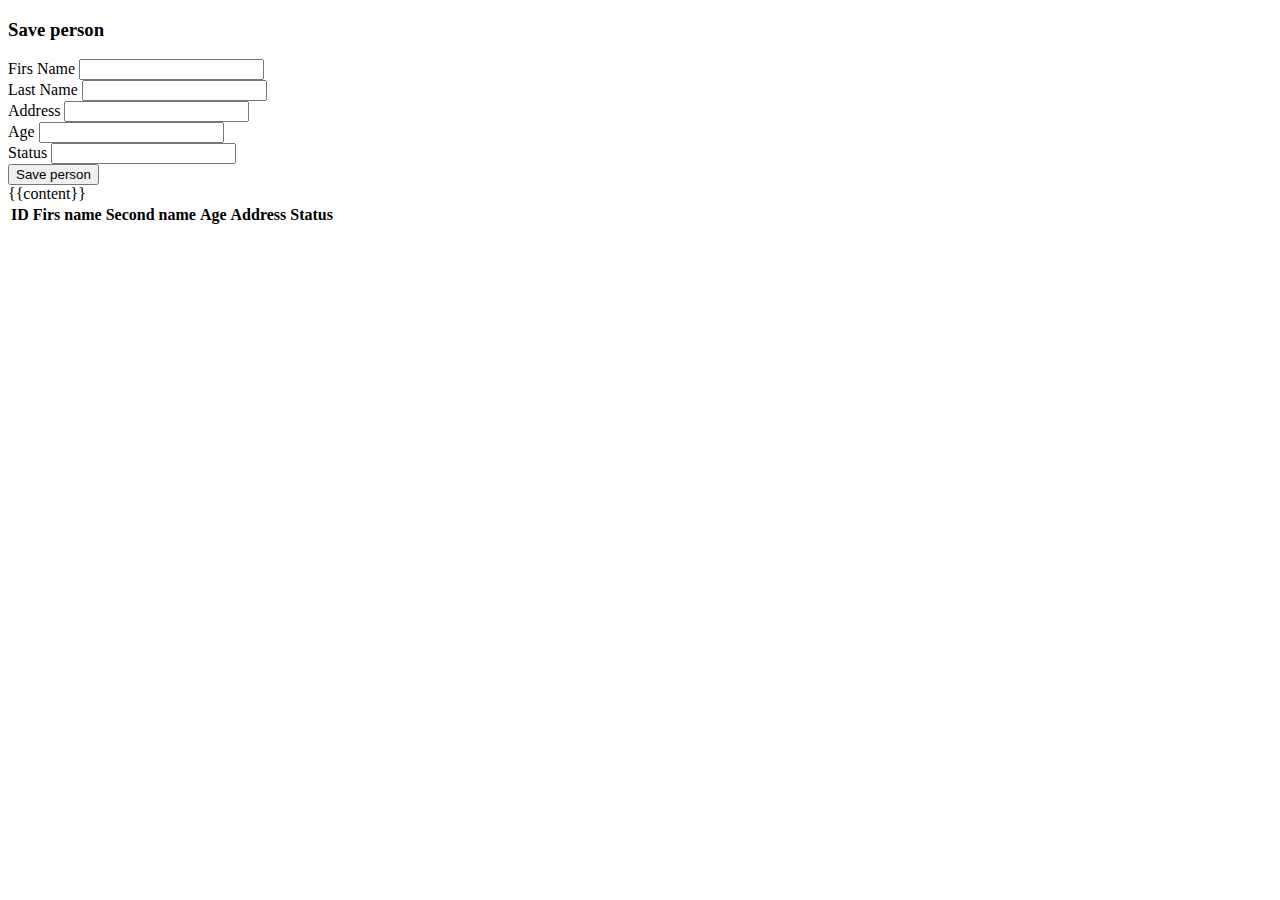
<file: public/application.html>
<!DOCTYPE html>
<html lang="en">
<head>
    <meta charset="UTF-8">
    <title>Application</title>
    <meta name="viewport" content="width=device-width, initial-scale=1">
    <!-- CSS only -->
    <link href="https://cdn.jsdelivr.net/npm/bootstrap@5.1.1/dist/css/bootstrap.min.css" rel="stylesheet"
          integrity="sha384-F3w7mX95PdgyTmZZMECAngseQB83DfGTowi0iMjiWaeVhAn4FJkqJByhZMI3AhiU" crossorigin="anonymous">

</head>
<body>

<div class="container">
    <div class="row">
        <div class="col-md-6 p-3 mb-2 bg-secondary text-white">
            <form method="post" action="" id="myForm">
                <div class="row">
                    <h3>Save person</h3>
                </div>
                <div class="row">
                    <div class="col-md-12">
                        <label for="firstName" class="form-label">Firs Name</label>
                        <input type="text" class="form-control" id="firstName" name="firstName">
                    </div>
                </div>
                <div class="row">
                    <div class="col-md-12">
                        <label for="lastName" class="form-label">Last Name</label>
                        <input type="text" class="form-control" id="lastName" name="lastName">
                    </div>
                </div>
                <div class="col-md-12">
                    <label for="address" class="form-label">Address</label>
                    <input type="text" class="form-control" id="address" name="address">
                </div>
                <div class="row">
                    <div class="col-md-6">
                        <label for="age" class="form-label">Age</label>
                        <input type="text" class="form-control" id="age" name="age">
                    </div>
                    <div class="col-md-6">
                        <label for="status" class="form-label">Status</label>
                        <input type="text" class="form-control" id="status" name="status">
                    </div>
                </div>

                <div class="my-3 d-grid gap-2 col-4 mx-auto">
                    <button type="submit" class="btn btn-light" form="myForm">Save person</button>
                </div>

            </form>
        </div>

    </div>
</div>
<div class="container">
    <table class="table table-striped">
        <thead>
        <tr class="table-secondary">
            <th>ID</th>
            <th>Firs name</th>
            <th>Second name</th>
            <th>Age</th>
            <th>Address</th>
            <th>Status</th>
        </tr>
        </thead>
        <tbody>
        {{content}}
        </tbody>

    </table>
</div>

<!--</div>-->


</body>
</html>
</file>
